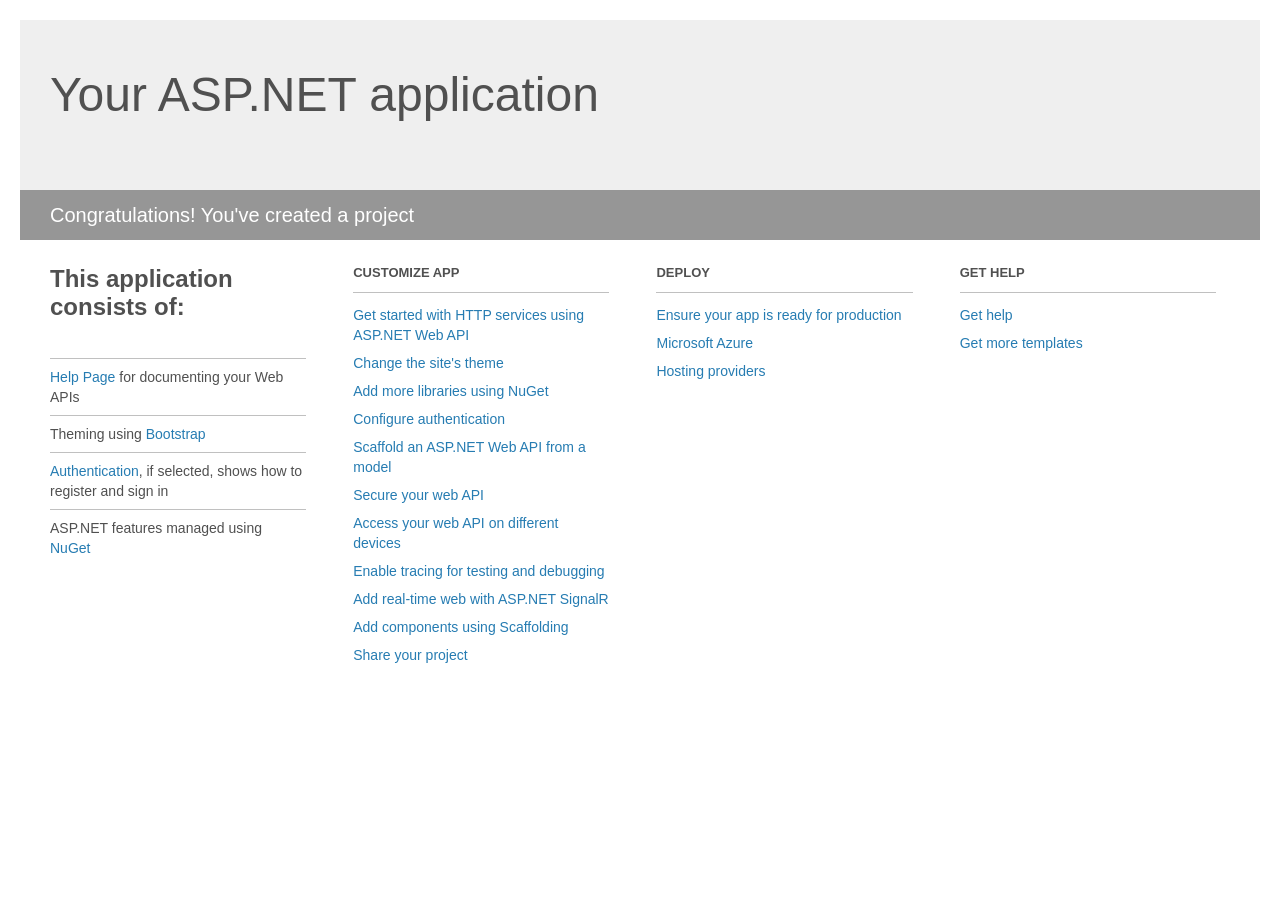
<file: WebApplication/WebApplication/Project_Readme.html>
﻿<!DOCTYPE html>
<html lang="en">
<head>
    <meta charset="utf-8" />
    <title>Your ASP.NET application</title>
    <style>
        body {
            background: #fff;
            color: #505050;
            font: 14px 'Segoe UI', tahoma, arial, helvetica, sans-serif;
            margin: 20px;
            padding: 0;
        }

        #header {
            background: #efefef;
            padding: 0;
        }

        h1 {
            font-size: 48px;
            font-weight: normal;
            margin: 0;
            padding: 0 30px;
            line-height: 150px;
        }

        p {
            font-size: 20px;
            color: #fff;
            background: #969696;
            padding: 0 30px;
            line-height: 50px;
        }

        #main {
            padding: 5px 30px;
        }

        .section {
            width: 21.7%;
            float: left;
            margin: 0 0 0 4%;
        }

            .section h2 {
                font-size: 13px;
                text-transform: uppercase;
                margin: 0;
                border-bottom: 1px solid silver;
                padding-bottom: 12px;
                margin-bottom: 8px;
            }

            .section.first {
                margin-left: 0;
            }

                .section.first h2 {
                    font-size: 24px;
                    text-transform: none;
                    margin-bottom: 25px;
                    border: none;
                }

                .section.first li {
                    border-top: 1px solid silver;
                    padding: 8px 0;
                }

            .section.last {
                margin-right: 0;
            }

        ul {
            list-style: none;
            padding: 0;
            margin: 0;
            line-height: 20px;
        }

        li {
            padding: 4px 0;
        }

        a {
            color: #267cb2;
            text-decoration: none;
        }

            a:hover {
                text-decoration: underline;
            }
    </style>
</head>
<body>

    <div id="header">
        <h1>Your ASP.NET application</h1>
        <p>Congratulations! You've created a project</p>
    </div>

    <div id="main">
        <div class="section first">
            <h2>This application consists of:</h2>
            <ul>
                <li><a href="http://go.microsoft.com/fwlink/?LinkID=615543">Help Page</a> for documenting your Web APIs</li>
                <li>Theming using <a href="http://go.microsoft.com/fwlink/?LinkID=615519">Bootstrap</a></li>
                <li><a href="http://go.microsoft.com/fwlink/?LinkID=320957">Authentication</a>, if selected, shows how to register and sign in</li>
                <li>ASP.NET features managed using <a href="http://go.microsoft.com/fwlink/?LinkID=320958">NuGet</a></li>
            </ul>
        </div>

        <div class="section">
            <h2>Customize app</h2>
            <ul>
                <li><a href="http://go.microsoft.com/fwlink/?LinkID=320959">Get started with HTTP services using ASP.NET Web API</a></li>
                <li><a href="http://go.microsoft.com/fwlink/?LinkID=320960">Change the site's theme</a></li>
                <li><a href="http://go.microsoft.com/fwlink/?LinkID=320961">Add more libraries using NuGet</a></li>
                <li><a href="http://go.microsoft.com/fwlink/?LinkID=320962">Configure authentication</a></li>
                <li><a href="http://go.microsoft.com/fwlink/?LinkID=320963">Scaffold an ASP.NET Web API from a model</a></li>
                <li><a href="http://go.microsoft.com/fwlink/?LinkID=615545">Secure your web API</a></li>
                <li><a href="http://go.microsoft.com/fwlink/?LinkID=615544">Access your web API on different devices</a></li>
                <li><a href="http://go.microsoft.com/fwlink/?LinkID=615546">Enable tracing for testing and debugging</a></li>
                <li><a href="http://go.microsoft.com/fwlink/?LinkID=615530">Add real-time web with ASP.NET SignalR</a></li>
                <li><a href="http://go.microsoft.com/fwlink/?LinkID=615531">Add components using Scaffolding</a></li>
                <li><a href="http://go.microsoft.com/fwlink/?LinkID=615533">Share your project</a></li>
            </ul>
        </div>

        <div class="section">
            <h2>Deploy</h2>
            <ul>
                <li><a href="http://go.microsoft.com/fwlink/?LinkID=615534">Ensure your app is ready for production</a></li>
                <li><a href="http://go.microsoft.com/fwlink/?LinkID=615535">Microsoft Azure</a></li>
                <li><a href="http://go.microsoft.com/fwlink/?LinkID=615536">Hosting providers</a></li>
            </ul>
        </div>

        <div class="section last">
            <h2>Get help</h2>
            <ul>
                <li><a href="http://go.microsoft.com/fwlink/?LinkID=615537">Get help</a></li>
                <li><a href="http://go.microsoft.com/fwlink/?LinkID=615538">Get more templates</a></li>
            </ul>
        </div>
    </div>
</body>
</html>
</file>
